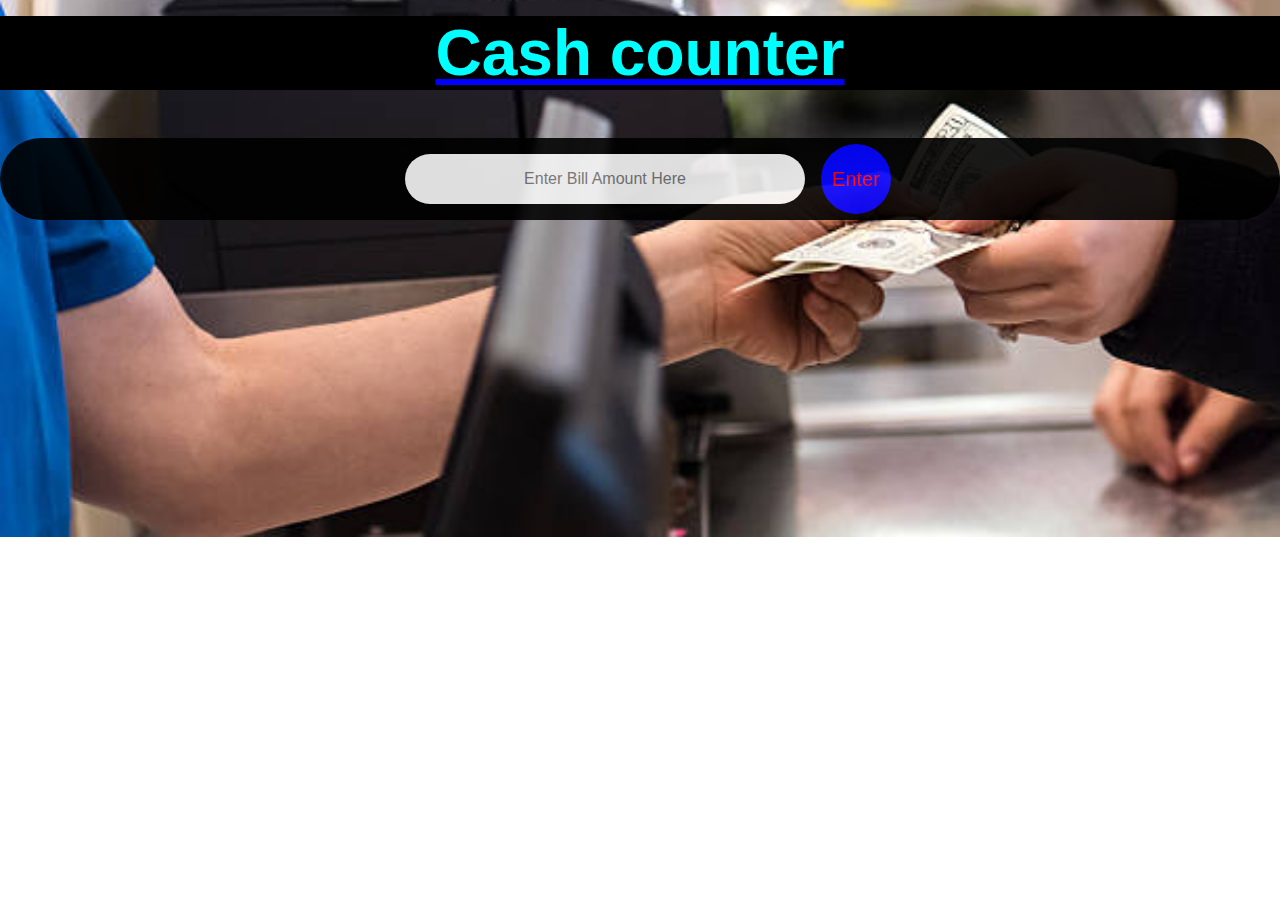
<file: index.html>
<!DOCTYPE html>
<html lang="en">
<head>
    <meta charset="UTF-8">
    <meta http-equiv="X-UA-Compatible" content="IE=edge">
    <meta name="viewport" content="width=device-width, initial-scale=1.0">
    <meta name="description" content="Cash counter">
    <title>Cash counter</title>
    <link rel="stylesheet" type="text/css" href="cash_counter.css">
</head>
<body>
   
        <h1 id="heading">Cash counter</h1>
        <div id="Bill">
           
                <input type="text" id="cashierBillAmt" placeholder="Enter Bill Amount Here">
                <button id="btn">Enter</button>
        
            
        </div>
        <div id="cash">
    
        </div>
        

  
    <script src="index.js"></script> 
</body>
</html>
</file>
<file: cash_counter.css>
* {
    padding: 0%;
    margin: 0%;
    box-sizing: border-box;

}
body {
    height: 100%;
    background: url('cash.jpg') no-repeat center center/cover;
    
    
}
h1 {
    font-size: 4rem ;
    font-weight: 50 bolder;
    margin: 1rem 0 3rem;
    text-align: center;
    color:cyan ;
    text-decoration: blue underline;
    transition:  all 1s ease-in-out;
    font-family: sans-serif;
}
#Bill{
    display: flex;
    justify-content: center;
    align-items: center;
    text-align: center; 
    background-color: black;
    border-radius: 50px ;
    opacity: 0.9;
    z-index: -1;

}
#Bill #cashierBillAmt{
    padding : 0.5rem,1rem;
    height: 50px; 
    outline: none;
    width: 300px;
    border: none;
    font-size: 1rem;
    margin: 1rem;
    border-radius: 30px ;
    border-bottom: black;
    text-align: center;
    background:whitesmoke;
    color:black;

}
#btn{
    height: 70px;
    width: 70px;
    font-size: 1.2rem;
    cursor:pointer;
    border-radius: 30px;
    outline: none;
    border:none;
    background: blue;
    color:red;
}
.input{
    padding : 0.5rem,1rem;
    height: 50px; 
    outline: none;
    width: 400px;
    border: none;
    font-size: 1rem;
    margin: 1rem;
    border-radius: 30px;
    text-align: center;
    background:white;
    color:black;
}
.button{
    height:70px;
    width: 70px;
    font-size: 1.2rem;
    cursor:pointer;
    border-radius: 30px;
    outline: none;
    border:none;
    background:blue;
    color:red;
}

div{
   
   background-color: black;
   border-radius: 30px ;
   z-index: -1;
   opacity: 0.9;
   justify-content: center;

  
}
.return{
    color: chartreuse;
    font-size: 10px;
    margin: 20px;
    font-weight: bold;
    border-radius: 30px;
    display: flex;
    justify-content: center;
} 
.notes{
   
    display: flex;
    margin: 20px;
    color:crimson;
    font-size: 30px;
    font-weight: bold;
    justify-content: center;
}

.lessmoney{
    display: flex;
    justify-content: center;
    color: red;
    font-size: 30px;
    font-weight: bold;
}
.heading{
    display: flex;
    justify-content: center;
    margin: 20px;
    color:blue;
    background: black;
    font-size: 30px;
    font-weight: bold;
}
@media (min-width:480px){
    body {
        height: 100%;
        background: url('cash.jpg') no-repeat center center/cover;
    }    
h1{
    font-size: 4rem ;
    font-weight: 50 bolder;
    margin: 1rem 0 3rem;
    text-align: center;
    color:cyan ;
    text-decoration: blue underline;
    transition:  all 1s ease-in-out;
    font-family: sans-serif;
    background-color: black;
}
#btn{
    height: 70px;
    width: 70px;
    font-size: 20px;
    cursor:pointer;
    border-radius: 60px;
    outline: none;
    border:none;
    background: blue;
    color:red;
}
#Bill #cashierBillAmt{
    padding : 0.5rem,1rem;
    height: 50px; 
    outline: none;
    width: 400px;
    border: none;
    font-size: 1rem;
    margin: 1rem;
    border-radius: 30px ;
    border-bottom: black;
    text-align: center;
    background:whitesmoke;
    color:black;
}

.return{
    color: chartreuse;
    font-size: 30px;
    margin: 20px;
    font-weight: bold; 
    border-radius: 30px;
    background-color: black;
}
.div{
    background: black;
    display: flex;

} 


.notes{
    display: flex;
    justify-content: center;
    color:red;
}


}
</file>
